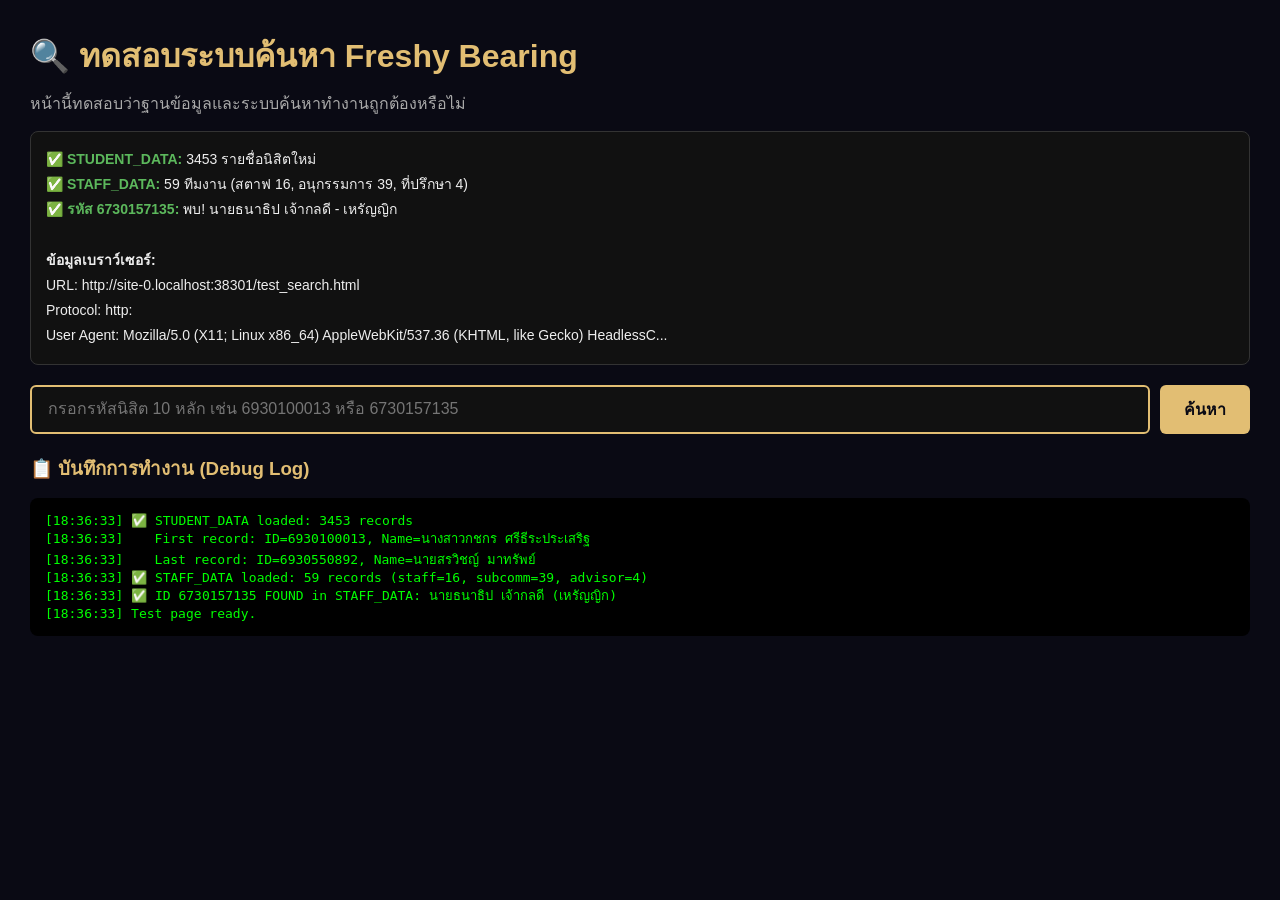
<file: test_search.html>
<!DOCTYPE html>
<html lang="th">
<head>
    <meta charset="UTF-8">
    <title>ทดสอบระบบค้นหา - Freshy Bearing</title>
    <style>
        * { margin: 0; padding: 0; box-sizing: border-box; }
        body { font-family: 'Segoe UI', Tahoma, sans-serif; background: #0a0a14; color: #eee; padding: 30px; }
        h1 { color: #e2be73; margin-bottom: 10px; }
        .info { background: #111; border: 1px solid #333; padding: 15px; border-radius: 8px; margin: 15px 0; font-size: 14px; line-height: 1.8; }
        .info .ok { color: #5cb85c; font-weight: bold; }
        .info .err { color: #d9534f; font-weight: bold; }
        .search-box { display: flex; gap: 10px; margin: 20px 0; }
        .search-box input { flex: 1; padding: 12px 16px; font-size: 16px; border: 2px solid #e2be73; border-radius: 6px; background: #111; color: #eee; }
        .search-box button { padding: 12px 24px; background: #e2be73; color: #0a0a14; font-weight: bold; border: none; border-radius: 6px; cursor: pointer; font-size: 16px; }
        .results { margin-top: 15px; }
        .card { background: #111; border: 1px solid #333; padding: 15px; border-radius: 8px; margin: 8px 0; }
        .card .name { font-size: 18px; font-weight: bold; color: #e2be73; }
        .card .detail { font-size: 14px; color: #aaa; margin-top: 5px; }
        .card.staff { border-color: #e2be73; }
        #log { background: #000; color: #0f0; padding: 15px; border-radius: 8px; font-family: monospace; font-size: 13px; white-space: pre-wrap; max-height: 300px; overflow-y: auto; margin-top: 15px; }
    </style>
</head>
<body>
    <h1>🔍 ทดสอบระบบค้นหา Freshy Bearing</h1>
    <p style="color:#aaa;">หน้านี้ทดสอบว่าฐานข้อมูลและระบบค้นหาทำงานถูกต้องหรือไม่</p>

    <div class="info" id="diagnostics">กำลังโหลด...</div>

    <div class="search-box">
        <input type="text" id="test-input" placeholder="กรอกรหัสนิสิต 10 หลัก เช่น 6930100013 หรือ 6730157135" maxlength="10">
        <button onclick="doSearch()">ค้นหา</button>
    </div>

    <div class="results" id="results"></div>

    <h3 style="margin-top:20px; color:#e2be73;">📋 บันทึกการทำงาน (Debug Log)</h3>
    <div id="log"></div>

    <!-- Load the SAME data.js file -->
    <script src="assets/js/data.js"></script>
    <script>
        const logEl = document.getElementById('log');
        const diagEl = document.getElementById('diagnostics');
        
        function log(msg) {
            const time = new Date().toLocaleTimeString('th-TH');
            logEl.textContent += `[${time}] ${msg}\n`;
            console.log(msg);
        }

        // === DIAGNOSTICS ===
        let diagHTML = '';
        
        // Check STUDENT_DATA
        if (typeof STUDENT_DATA !== 'undefined') {
            log(`✅ STUDENT_DATA loaded: ${STUDENT_DATA.length} records`);
            diagHTML += `<span class="ok">✅ STUDENT_DATA:</span> ${STUDENT_DATA.length} รายชื่อนิสิตใหม่<br>`;
            
            // Show first 3 records as proof
            log(`   First record: ID=${STUDENT_DATA[0][0]}, Name=${STUDENT_DATA[0][1]}${STUDENT_DATA[0][2]} ${STUDENT_DATA[0][3]}`);
            log(`   Last record: ID=${STUDENT_DATA[STUDENT_DATA.length-1][0]}, Name=${STUDENT_DATA[STUDENT_DATA.length-1][1]}${STUDENT_DATA[STUDENT_DATA.length-1][2]} ${STUDENT_DATA[STUDENT_DATA.length-1][3]}`);
        } else {
            log(`❌ STUDENT_DATA is UNDEFINED - data.js failed to load!`);
            diagHTML += `<span class="err">❌ STUDENT_DATA:</span> ไม่พบฐานข้อมูลนิสิต! ไฟล์ data.js ไม่ได้โหลด<br>`;
        }

        // Check STAFF_DATA
        if (typeof STAFF_DATA !== 'undefined') {
            const staffCount = STAFF_DATA.filter(r => r.role === 'staff').length;
            const subcommCount = STAFF_DATA.filter(r => r.role === 'subcommittee').length;
            const advisorCount = STAFF_DATA.filter(r => r.role === 'advisor').length;
            log(`✅ STAFF_DATA loaded: ${STAFF_DATA.length} records (staff=${staffCount}, subcomm=${subcommCount}, advisor=${advisorCount})`);
            diagHTML += `<span class="ok">✅ STAFF_DATA:</span> ${STAFF_DATA.length} ทีมงาน (สตาฟ ${staffCount}, อนุกรรมการ ${subcommCount}, ที่ปรึกษา ${advisorCount})<br>`;
            
            // Check for 6730157135 specifically
            const target = STAFF_DATA.find(r => String(r.id) === '6730157135');
            if (target) {
                log(`✅ ID 6730157135 FOUND in STAFF_DATA: ${target.prefix}${target.name} ${target.surname} (${target.position})`);
                diagHTML += `<span class="ok">✅ รหัส 6730157135:</span> พบ! ${target.prefix}${target.name} ${target.surname} - ${target.position}<br>`;
            } else {
                log(`❌ ID 6730157135 NOT FOUND in STAFF_DATA`);
                diagHTML += `<span class="err">❌ รหัส 6730157135:</span> ไม่พบในฐานข้อมูลสตาฟ<br>`;
            }
        } else {
            log(`❌ STAFF_DATA is UNDEFINED`);
            diagHTML += `<span class="err">❌ STAFF_DATA:</span> ไม่พบฐานข้อมูลสตาฟ<br>`;
        }

        // Check if app.js or app3.js loaded
        diagHTML += `<br><b>ข้อมูลเบราว์เซอร์:</b><br>`;
        diagHTML += `URL: ${window.location.href}<br>`;
        diagHTML += `Protocol: ${window.location.protocol}<br>`;
        diagHTML += `User Agent: ${navigator.userAgent.substring(0, 80)}...<br>`;
        
        diagEl.innerHTML = diagHTML;

        // === SEARCH FUNCTION ===
        function doSearch() {
            const query = document.getElementById('test-input').value.trim();
            const resultsEl = document.getElementById('results');
            resultsEl.innerHTML = '';
            
            log(`--- Search for: "${query}" ---`);
            
            if (!query) {
                resultsEl.innerHTML = '<div class="card">กรุณากรอกรหัสนิสิต</div>';
                return;
            }
            
            if (!/^\d{10}$/.test(query)) {
                resultsEl.innerHTML = '<div class="card">กรุณากรอกรหัสนิสิตให้ครบ 10 หลัก (ตัวเลขเท่านั้น)</div>';
                log(`Invalid format: "${query}" is not 10 digits`);
                return;
            }
            
            let found = false;
            
            // Search STUDENT_DATA
            if (typeof STUDENT_DATA !== 'undefined') {
                const studentMatch = STUDENT_DATA.filter(row => String(row[0]) === query);
                log(`Student search: ${studentMatch.length} results`);
                
                studentMatch.forEach(row => {
                    found = true;
                    resultsEl.innerHTML += `
                        <div class="card">
                            <div class="name">🎓 ${row[1]}${row[2]} ${row[3]}</div>
                            <div class="detail">รหัสนิสิต: ${row[0]} | สาขา: ${row[4]} | แผน: ${row[5]}</div>
                            <div class="detail" style="color:#5cb85c; margin-top:8px;">✅ พบในฐานข้อมูลนิสิตใหม่</div>
                        </div>
                    `;
                });
            }
            
            // Search STAFF_DATA
            if (typeof STAFF_DATA !== 'undefined') {
                const staffMatch = STAFF_DATA.filter(row => String(row.id) === query);
                log(`Staff search: ${staffMatch.length} results`);
                
                staffMatch.forEach(row => {
                    found = true;
                    resultsEl.innerHTML += `
                        <div class="card staff">
                            <div class="name">⭐ ${row.prefix}${row.name} ${row.surname}${row.nickname ? ' (' + row.nickname + ')' : ''}</div>
                            <div class="detail">รหัส: ${row.id} | ตำแหน่ง: ${row.position} | ประเภท: ${row.role}</div>
                            <div class="detail" style="color:#e2be73; margin-top:8px;">✅ พบในฐานข้อมูลทีมงาน</div>
                        </div>
                    `;
                });
            }
            
            if (!found) {
                resultsEl.innerHTML = `<div class="card"><span style="color:#d9534f;">❌ ไม่พบรหัส "${query}" ในฐานข้อมูลทั้ง 2 ฐาน</span></div>`;
                log(`No results found for "${query}"`);
            }
        }
        
        // Also trigger search on Enter key
        document.getElementById('test-input').addEventListener('keyup', function(e) {
            if (e.key === 'Enter') doSearch();
        });
        
        log('Test page ready.');
    </script>
</body>
</html>
</file>
